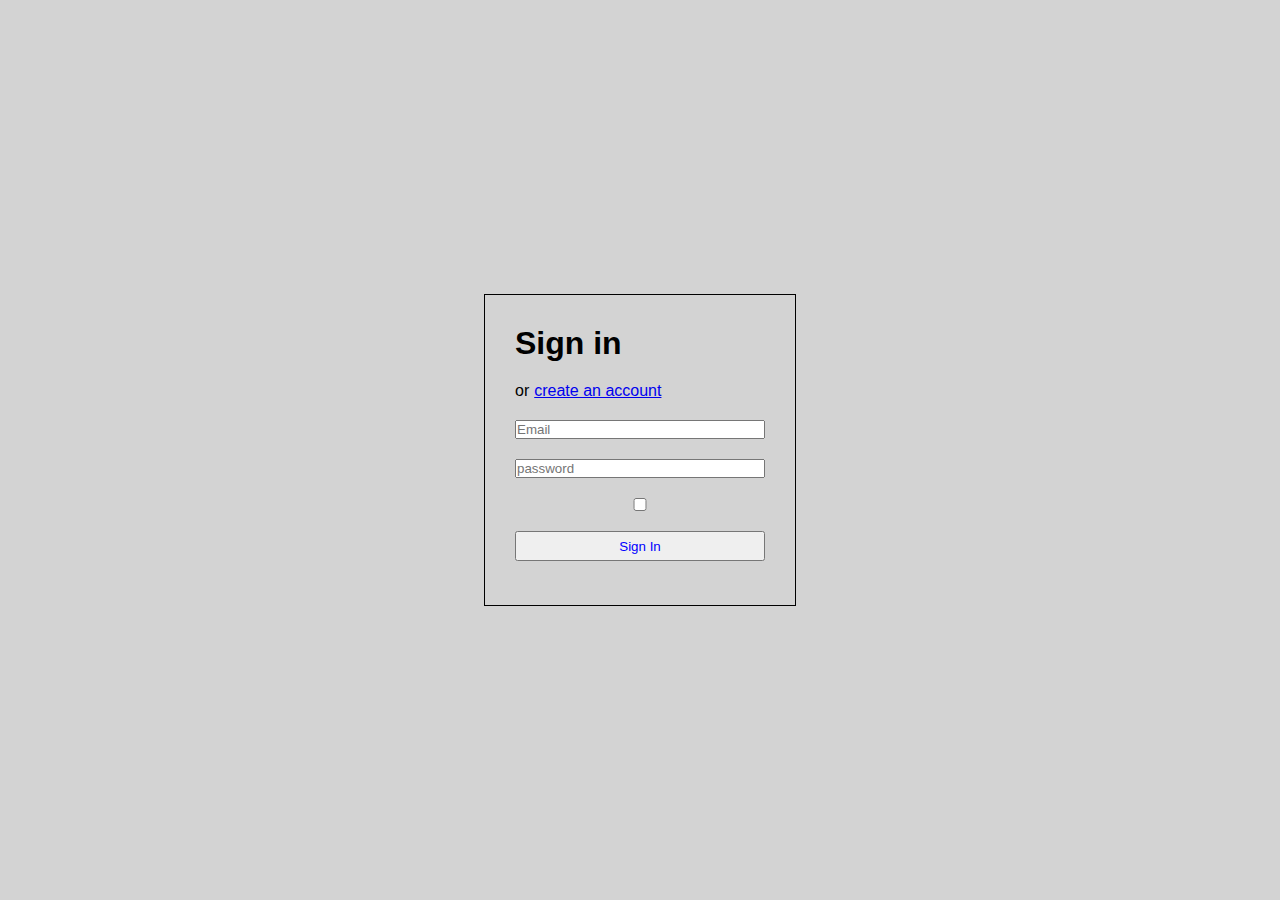
<file: login.html>
<!DOCTYPE html>
<html lang="en">
<head>
    <meta charset="UTF-8">
    <meta name="viewport" content="width=device-width, initial-scale=1.0">
    <title>Document</title>
    <link rel="stylesheet" href="style.css">
</head>
<body>
    <div class="container">
        <h1>Sign in</h1>
        <div class="ps"><p>or </p>
        <a href="home.html">create an account</a>
        </div>
        <input type="email" placeholder="Email">
        <input type="password" placeholder="password">
        <input type="checkbox" placeholder="Remember me" >
        <button>Sign In</button>

    </div>
</body>
</html>
</file>
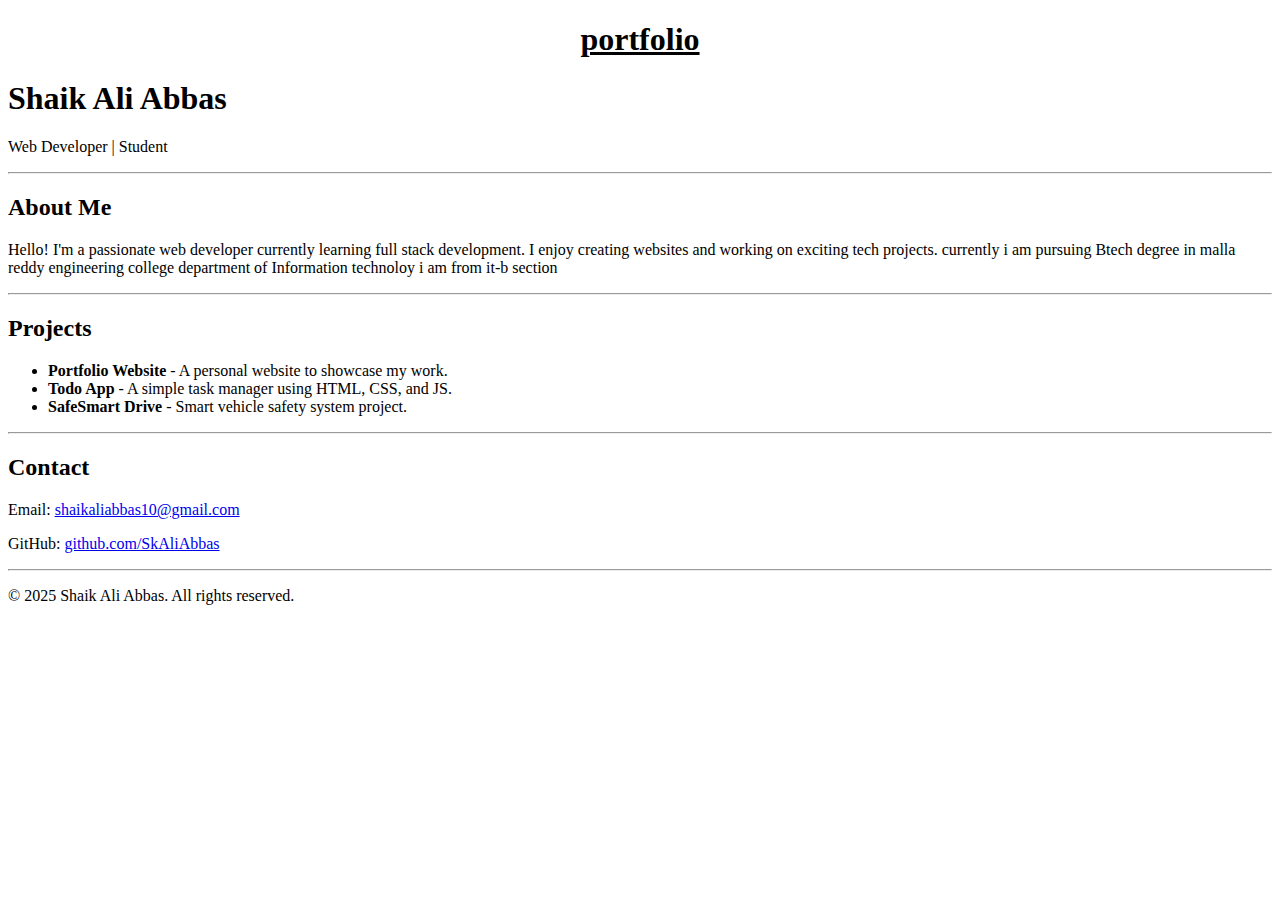
<file: myport.html>
<!DOCTYPE html>
<html lang="en">
<head>
    <meta charset="UTF-8">
    <meta name="viewport" content="width=device-width, initial-scale=1.0">
    <title>my portfolio</title>
</head>
<body>
    <header>
        <h1><center><u>portfolio</u></h1></center>
        <h1>Shaik Ali Abbas</h1>
        <p>Web Developer | Student</p>
    </header>
    <hr>

    <section id="about">
        <h2>About Me</h2>
        <p>
            Hello! I'm a passionate web developer currently learning full stack development.
            I enjoy creating websites and working on exciting tech projects.
            currently i am pursuing Btech degree in malla reddy engineering college department of Information technoloy 
            i am from it-b section
        </p>
        
    </section>

    <hr>

    <section id="projects">
        <h2>Projects</h2>
        <ul>
            <li><strong>Portfolio Website</strong> - A personal website to showcase my work.</li>
            <li><strong>Todo App</strong> - A simple task manager using HTML, CSS, and JS.</li>
            <li><strong>SafeSmart Drive</strong> - Smart vehicle safety system project.</li>
        </ul>
    </section>

    <hr>

    <section id="contact">
        <h2>Contact</h2>
        <p>Email: <a href="shaikaliabbas10@gmail.com">shaikaliabbas10@gmail.com</a></p>
        <p>GitHub: <a href="https://github.com/SkAliAbbas" target="_blank">github.com/SkAliAbbas</a></p>
    </section>

    <hr>

    <footer>
        <p>© 2025 Shaik Ali Abbas. All rights reserved.</p>
    </footer>
</body>
</html>
</file>
<file: style.css>
*{
    margin: 0;padding: 0;
}
body{
    height: 100vh;
    width: 100vw;
    display:flex;
    align-items: center;
    justify-content: center;
    background-color: lightgray;
    
    
    background-image: url("https://static.vecteezy.com/system/resources/thumbnails/043/180/186/small_2x/vibrant-sunflower-blooming-in-a-summer-garden-photo.jpeg");
    background-size: cover;
    background-position: center;
    font-family: Arial, sans-serif;
}

.ps
{
    display: flex;
    gap:5px;
    
}
.container{
    height: 250px;
    width: 250px;
    display: flex;
    flex-direction: column;
    gap: 20px;
    padding: 30px;
    border: 0.2px solid black;

}
button{
    height:30px;
    color:blue;
}
</file>
